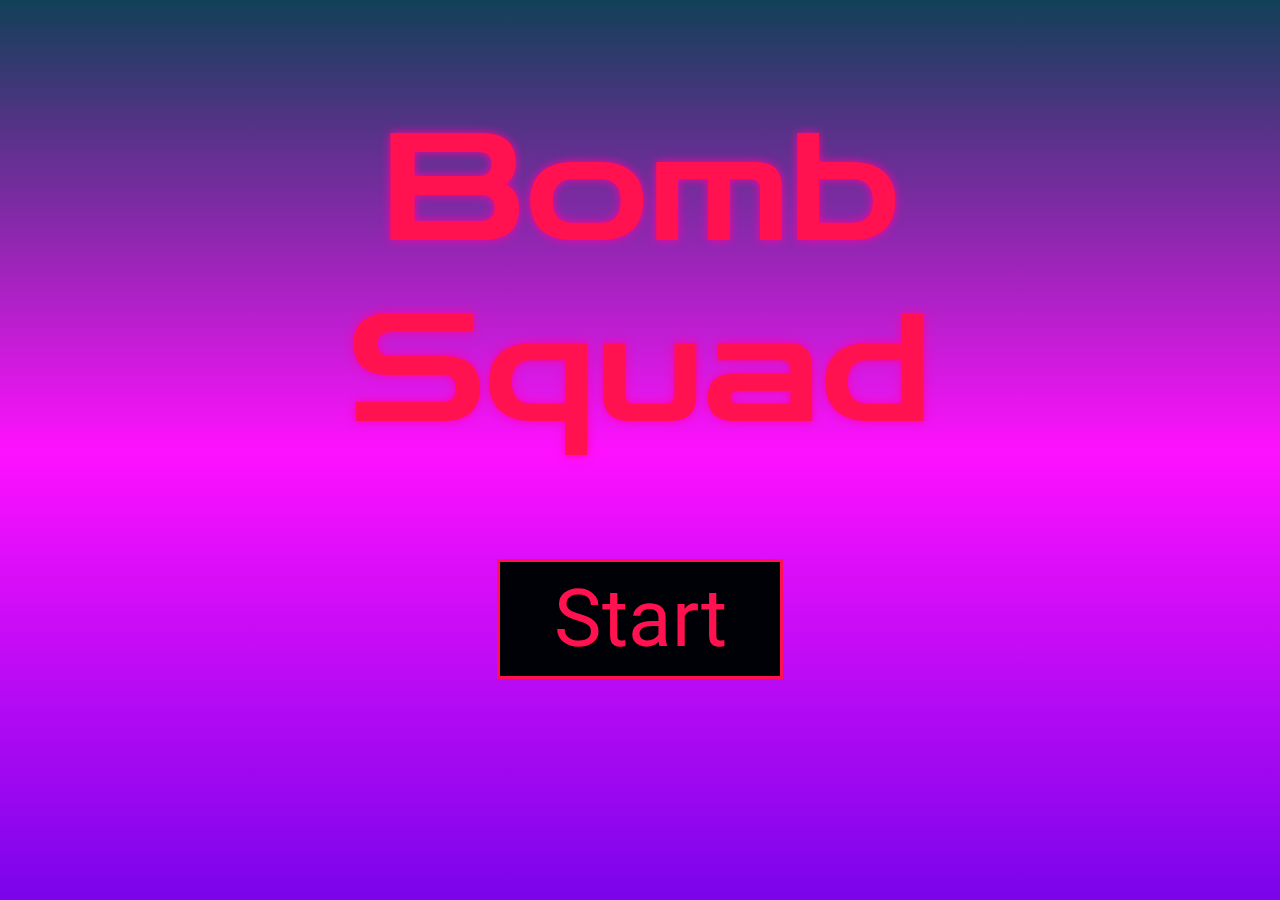
<file: index.html>
<!DOCTYPE html>
<html>

    <head>
       <link rel="stylesheet" type="text/css" href="cyberpunk.css" />
       <style> @import url('https://fonts.googleapis.com/css2?family=Montserrat&family=Roboto:wght@500&family=Zen+Dots&display=swap');</style>


    </head>

    <body>
        <div>
            <div id= "title">
                <span id="bomb">Bomb Squad</span>
            </div>
            <div class= "side"></div>
            <div class= "center">
                <a href= start.html class="button"><div class="neon">Start</div></a>
            </div> 
            <div class= "side"></div>
        </div>
    
        


        
    </body>

</html>
</file>
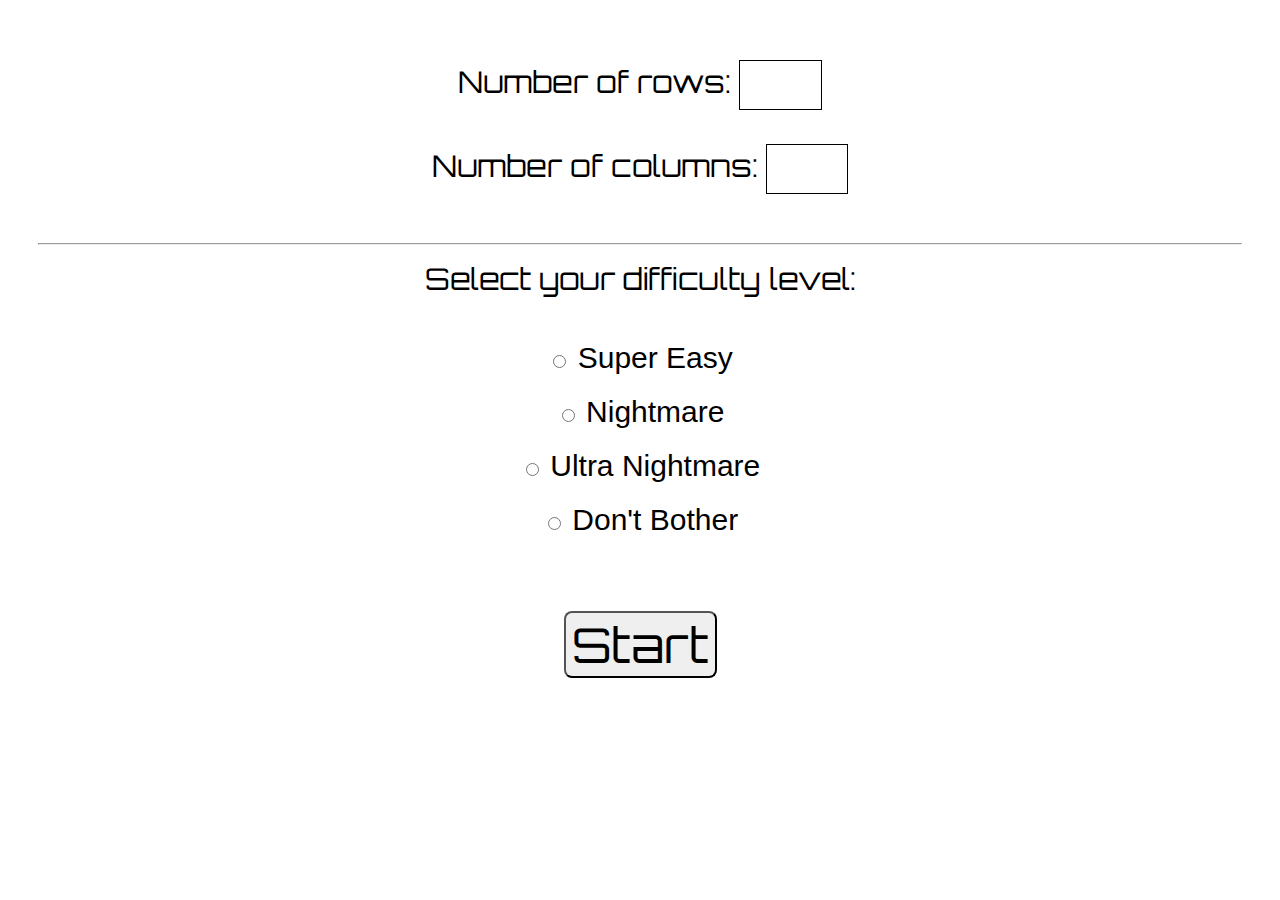
<file: start.html>
<!DOCTYPE html>
<html>

<head>
    <link rel="stylesheet" type="text/css" href="style.css" />
    <link href="https://fonts.googleapis.com/icon?family=Material+Icons" rel="stylesheet">
    <style> @import url('https://fonts.googleapis.com/css2?family=Orbitron&display=swap'); </style>
</head>

<body>
    <div>
        <span id="row">Number of rows: </span><input type="text" id="rowBox"><br><br>
        <span id="col">Number of columns: </span><input type="text" id="colBox"><br><br>
        <hr>
     
        <span id="difficulty">Select your difficulty level:</span> <br>
        <br> 
            <div class="selector">
                <input type="radio" id="superEasy" name="level" value="superEasy">
                <label for="superEasy">Super Easy</label>
            </div>
            <div class="selector">         
                <input type="radio" id="easy" name="level" value="easy">
                <label for="easy">Nightmare</label>
            </div>
            <div class="selector">
                <input type="radio" id="medium" name="level" value="medium">
                <label for="medium">Ultra Nightmare</label>
            </div>
            <div class="selector">
                <input type="radio" id="hard" name="level" value="hard">
                <label for="hard">Don't Bother</label> 
            </div>
            <br> 
        <button class="button" type="button" onclick="genTable()">Start</button> <br><br>
   </div>
   


<!-- <img src ="https://t4.ftcdn.net/jpg/03/08/86/01/240_F_308860103_kFlXRszeVOYD9zMLrPNG45yr25PeMBix.jpg" alt="boom" width="35" height="35">
   !--> 
    <script type="text/javascript" src="trial.js"></script>

        <p id="temp"></p>
</body>

</html>
</file>
<file: cyberpunk.css>
body {
    height: 100%;
    background-image: linear-gradient(to bottom, rgba(18, 64, 88), rgba(254, 17, 254), rgba(122, 4, 235));
    margin: 100px;
    background-repeat: no-repeat;
    background-attachment: fixed;
    
}

#title {
    font-family: 'Zen Dots', cursive;
    font-size:150px;
    color: #ff124f;
    text-shadow: 0px 0px 10px #ff00a0;
    margin-bottom: 100px;
    text-align: center;
    width: auto;

}

span{
    margin: auto;
}


a {
    font-family: 'Roboto', sans-serif;
    text-decoration: none;
    color: #ff124f; /*#fe75fe;*/
    outline: #ff124f solid;
    padding: 10px;
    margin: 10px;
    background-color: #000106;
    display: block;
}

a:hover {
    box-shadow: 0px 0px 20px white;
    
}



.neon{
    font-size:5rem;
  }

.center{
    margin: 10px auto 10px auto;
    width: 300px;
    text-align: center;
}






/*#B {
    position: relative;
    animation-name: titleLeft;
    animation-duration: 5s;  
}
#o {
    position: relative;
    animation-name: titleLeft;
    animation-duration: 10s;

}
#m {
    position: relative;
    animation-name: titleLeft;
    animation-duration: 15s;
}
#b {
    position: relative;
    animation-name: titleLeft;
    animation-duration: 20s;
}

#s {
    position: relative;
    animation-name: titleRight;
    animation-duration: 5s;  
}
#q {
    position: relative;
    animation-name: titleRight;
    animation-duration: 10s;

}
#u {
    position: relative;
    animation-name: titleRight;
    animation-duration: 17s;
}
#a {
    position: relative;
    animation-name: titleRight;
    animation-duration: 24s;
}
#d {
    position: relative;
    animation-name: titleRight;
    animation-duration: 30s;
}
*/
/*
#start{
    animation-name: startButton;
    animation-duration: 5s;
    animation-timing-function: ease-out;
    animation-play-state: running;
}


@keyframes titleLeft {
  from {left: 1000px;}
  to {left: 0px;}
}

@keyframes titleRight {
  from {right: 1500px;}
  to {right: 0px;}
}

 @keyframes startButton {
        0% {
            transform: scale(0, 0);
            from {top: 0px};
        }
        100% {
            transform: scale(1,1);
        }
    }*/
</file>
<file: style.css>
table, td {
    border-collapse: collapse;
    border-style: outset;
    table-layout: fixed;
    width: 50px;
    height: 50px;
    text-align: center;
    font-family: Arial, Helvetica, sans-serif;
}

table{
    /*width: 100%;
    height: 100%;*/
    margin-left: auto;
    margin-right: auto;
    padding: 50px;
}

td {
   background-color: #ff124f

}

td:hover {

    background-color:#D3D3D3;
    margin: 15px auto;
}


label {
  font-family: Arial, Helvetica, sans-serif;
}

span {
    font-family: 'Orbitron', sans-serif;
    
}

div {
    margin: 30px auto;
    padding: 30px;
    text-align: center;
    font-size: 30px;  
}

input{
    border: 1px solid;
    padding: 10px;
    width: 5%;
    font-size: .8em;
}

.material-icons{
    color: black;
}

.header{

}

.navBar{
    background-color: #333;
}

.column{
    /*float: left;*/
}
.column.side{
    width: 25%;
}

.column.middle{
    width: 50%;
    flex-shrink: 1;
}

.button{
    font-size: 48px;
    font-family: 'Orbitron', sans-serif;
    margin: 30px;
    border-radius: 8px;
}

.button:hover{
    background-color: #D3D3D3;
}

.selector{
    width: 300px;
    padding: 10px;
    margin: auto;
}

.selector:hover{
    background-color: #ff124f;
    font-size: 1.2em;
}
</file>
